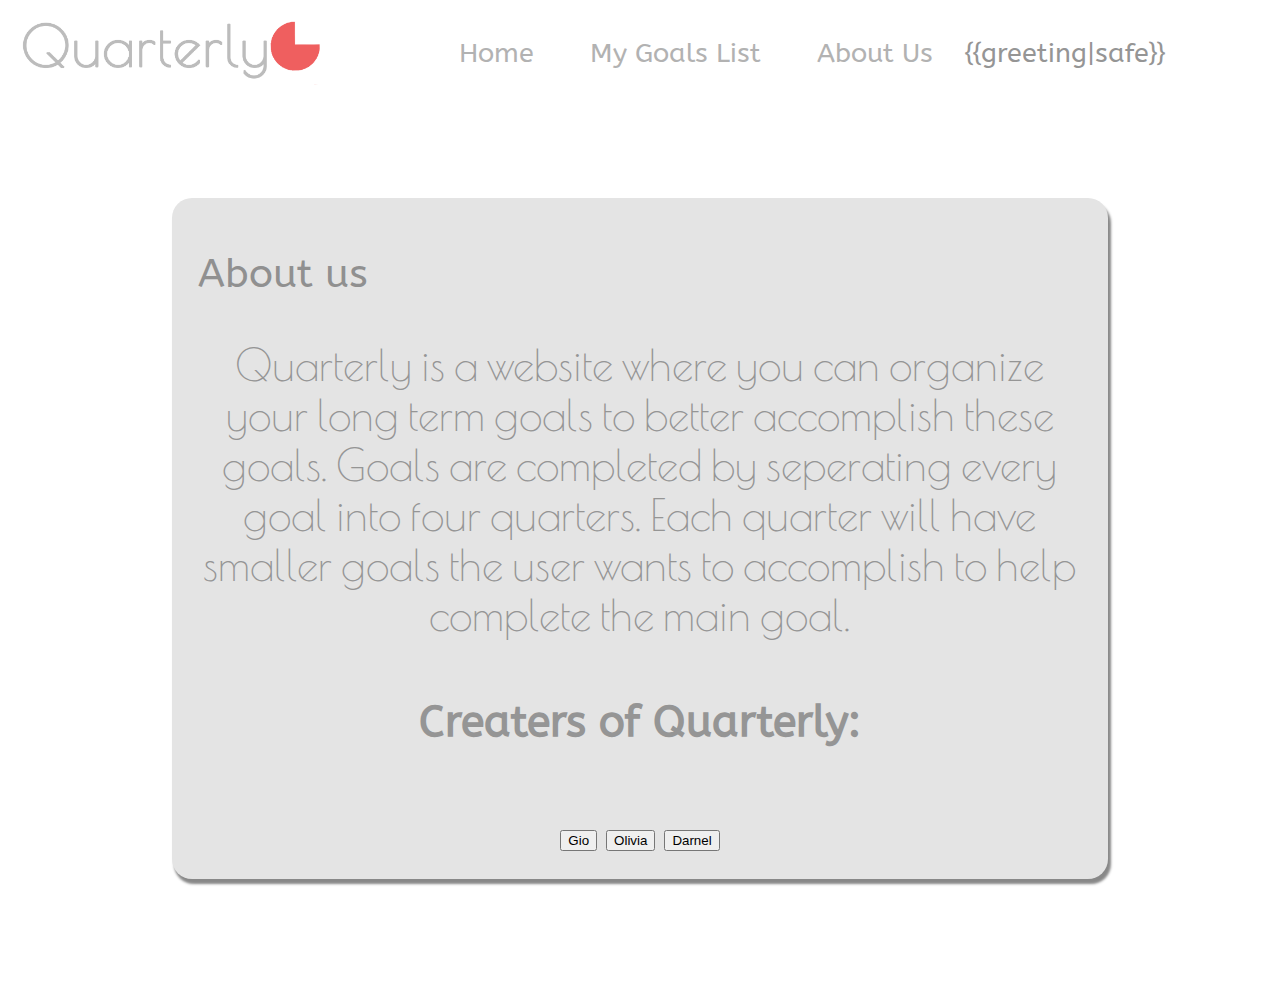
<file: capquarterly/html/about_us.html>
<!DOCTYPE html>
<html>
  <head>
    <title>Quarterly</title>
    <script src="https://ajax.googleapis.com/ajax/libs/jquery/2.1.4/jquery.min.js"></script>
    <script src="../javascript/about_us.js"></script>
    <link rel="stylesheet" type="text/css" href="../css/goal_page.css">
    <link rel="stylesheet" type="text/css" href="../css/index.css">
    <link rel="stylesheet" type="text/css" href="../css/about.css">
  </head>
  <body>
  <a href="/"><img id="logo" src="../css/logo.gif" width =25%></a>
  <br /><br />
  <span>
  <nav>
  <ul>
    <li><a href="/">Home</a></li>
    <li><a href="/goal">My Goals List</a></li>
    <li><a href="/us">About Us</a></li>
    <li>{{greeting|safe}}</li>
  </ul>
  </nav>
  <article class="ind-goal-art">
  <h1>About us</h1>
  <p> Quarterly is a website where you can organize your long term goals to better accomplish these goals.  Goals are completed by seperating every goal into four quarters.  Each quarter will have smaller goals the user wants to accomplish to help complete the main goal.</p>
  <h4>Creaters of Quarterly: </h4>
  <div>
    <button id="q">Gio</button>
    <button id="y">Olivia</button>
    <button id="x">Darnel</button>
  </div>
  <div class="clear-fix" id="margin">
    <div id="Gio"><img src="../css/image.jpg"/ class="profile" /></div>
    <div id="Olivia"><img src="../css/11035622_10203024401891238_2213619054753887058_o.jpg" class="profile" /></div>
    <div id="Darnel"><img src="../css/10263982_247341112125751_3480077433193688444_o.jpg"/ class="profile"></div>
  </div>
  </article>
  </body>
</html>
</file>
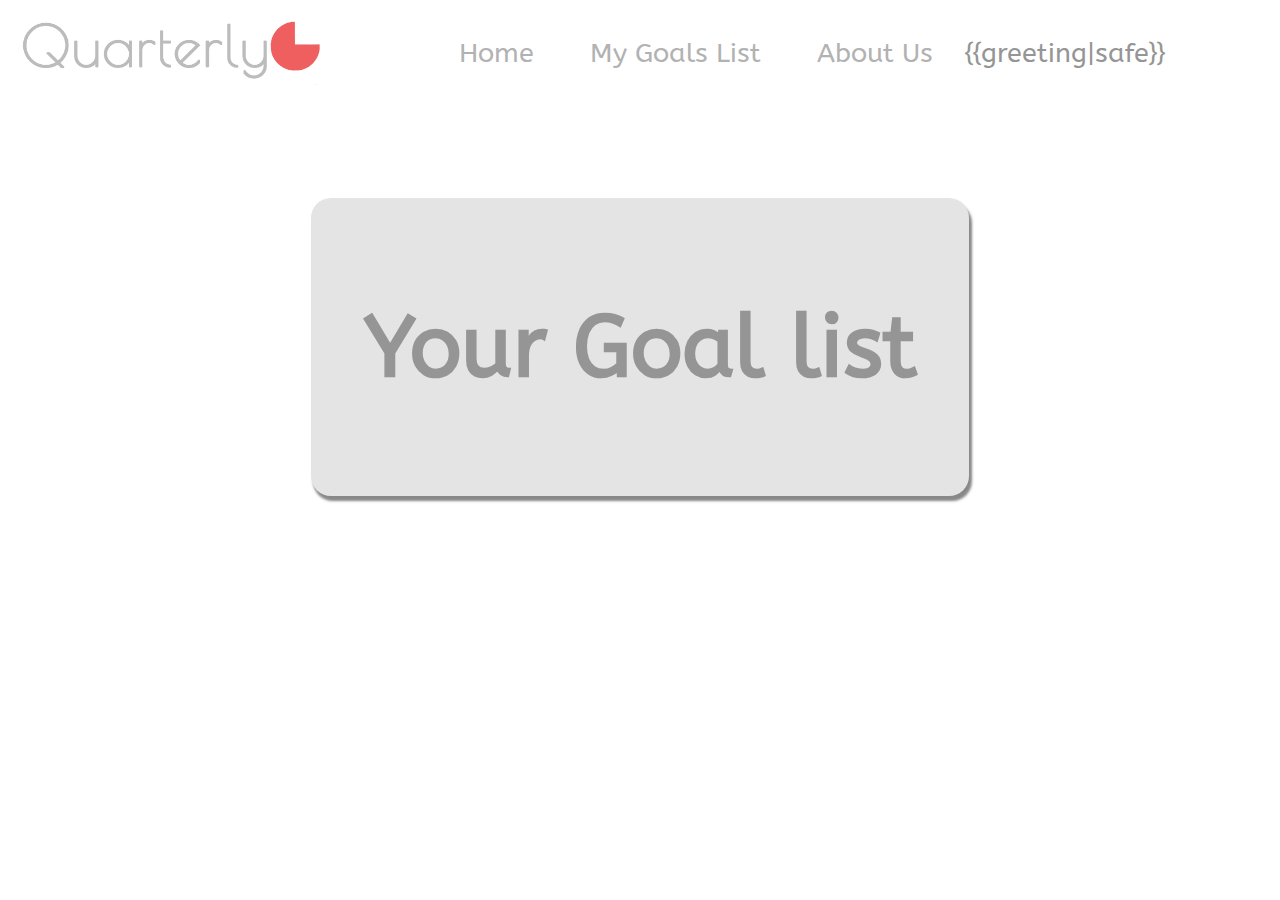
<file: capquarterly/html/goal_page.html>
<!DOCTYPE html>
<html>
    <head>
    <title>Quarterly</title>
    <link rel="stylesheet" type="text/css" href="../css/goal_page.css">
    <link rel="stylesheet" type="text/css" href="../css/index.css">
    <script src="https://ajax.googleapis.com/ajax/libs/jquery/1.11.3/jquery.min.js"></script>
    <script src="../javascript/ind.js"></script>
  </head>
<body>
    <img id="logo" src="../css/logo.gif" width =25%>
    <br /><br />
    <span>
    <nav>
    <ul>
      <li><a href="/">Home</a></li>
      <li><a href="/goal">My Goals List</a></li>
      <li><a href="/us">About Us</a></li>
      <li>{{greeting|safe}}</li>
    </ul>
    </nav>
  </span>
    <article id="ind-goal-art">
          <form action="/goal" method="post">
            <h3>Your Goal list</h3>

    </section>
    </form>
    </article>
    </body>
</html>
</file>
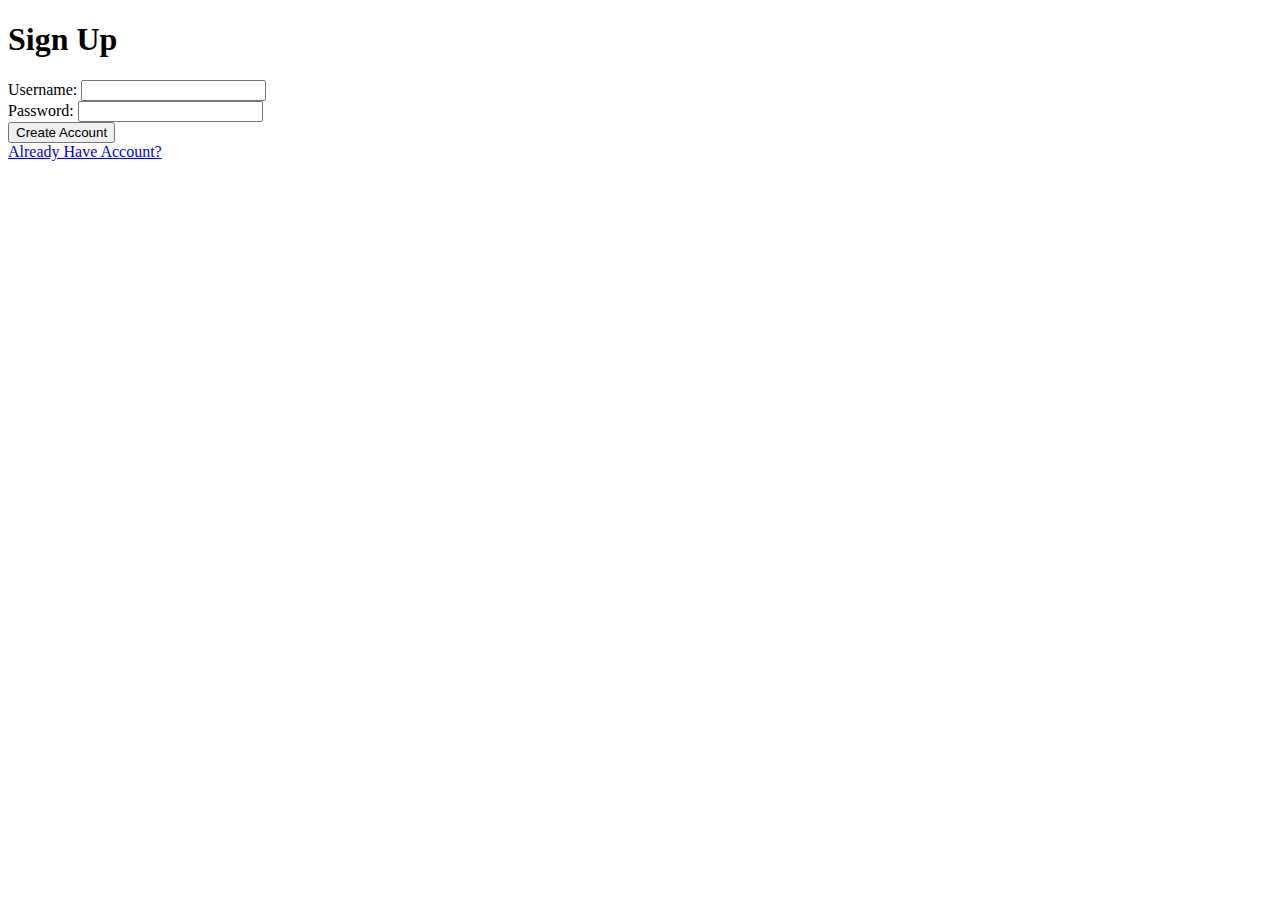
<file: capquarterly/html/signup.html>
<!DOCTYPE html>
<html>
  <head>
    <title>Quarterly</title>
  </head>
  <body>
  <h1>Sign Up </h1>
  <form action="/create" method="post">
    <div>Username: <input name="user"></input></div>
    <div>Password: <input name="password"></input></div>
    <div><input type="submit" value="Create Account"></div>
    <a href="/login">Already Have Account?</a>
  </form>
  </body>
</html>
</file>
<file: capquarterly/css/goal_page.css>
h3{
  font-family: 'ABeeZee', sans-serif;
  font-weight: bold;
}

h4{
  font-family: 'ABeeZee', sans-serif;
}

#directions{
  border: 5px solid #ef5f5f;
}

.ind-goal-art{
  width: 70%;
  padding:2%;
  font-size: 32pt;
}

td{
  border: 5px solid blue;
  margin-left: 100px;
}
section{
  margin: 0 auto;
  width: 85%;
}
.q{
  width: 48%;
  float: left;
  margin-right: 2%;
}
.clear-fix:after{
  content: "";
  clear: both;
  display: block;
  font-size: 20pt;
}
li{
 list-style-type: none;
}
.add{
  font-weight: bold;
  display: inline-block;
  width: 5%;
}
.subtract{
  font-weight: bold;
  display: inline-block;
  width: 5%;
}
.extra1{
  display: none;
}

.extra2{
  display: none;
}
.extra3{
  display: none;
}
.extra4{
  display: none;
}
</file>
<file: capquarterly/css/index.css>
@import url(http://fonts.googleapis.com/css?family=Poiret+One);
@import url(http://fonts.googleapis.com/css?family=ABeeZee);

title{
    font-family: 'Poiret One', cursive;
}
body{
    font-family: 'Poiret One', cursive;
    text-align: center;
    color:#959595;
    /*background-image:url("grid_tile.jpg");
    background-size:contain;
    background-repeat: repeat;*/
    background-color: white;
    font-size: 20pt;
}
h1{
  font-weight: bolder;
  text-align: left;
  font-family: 'ABeeZee', sans-serif;
  font-weight: lighter;
  color:#909090;
  font-size: 30pt;

}
article{
  text-align: center;
  background-color: #e4e4e4 ;
  width: 50% ;
  margin-top: 10%;
  margin-bottom: 10%;
  margin-left: auto;
  margin-right: auto;
  padding: 1%;
  padding-top: 1%;
  border-radius: 20px;
  box-shadow: 2.5px 5px 2.5px #888;
  font-size:55pt;
}
#logo{
  position:sticky;
  float:left;
  max-width: 100%;
}

#login{
  text-align:right;
  margin-right: 19%;
}

nav {
  font-family: 'ABeeZee', sans-serif;
  font-weight: lighter;
	/*background-color: #f48282;*/
  font-size: 15pt
	color:#909090;
	display: inline-block;
  margin-left: 5%;
  margin-right: 5%;
  margin-top: 1.5%;
	overflow: hidden;
	width: 65%;
  border-radius:20px;
  position:absolute;
  top: 1%;
  right:0%;
}
nav ul {
	margin: 1%;
	padding: 0;
}

nav ul li {
	display: inline-block;
	list-style-type: none;
  background-color: white;
  border-radius: 20px;
	-webkit-transition: all 0.2s;
	-moz-transition: all 0.2s;
	-ms-transition: all 0.2s;
	-o-transition: all 0.2s;
	transition: all 0.2s;
}

nav > ul > li > a {
  color:#b2b2b2;
  display: inline-block;
  padding:0 24px;
  text-decoration: none;
		}

}
#goal{
  height:200px;
}
#submit-button{
  display:inline-block;
  width: 150px;
  height: 200px;
  font-size: 20pt;
}
#help{
  font-size: 20pt;
}
#title{
  font-family: 'ABeeZee', sans-serif;
}
</file>
<file: capquarterly/css/about.css>
.profile{
  width:30%;
  float: left;
  margin-left: 1%;
  margin-right: 1%;
}

#margin{
  margin-left: 4%;
}
</file>
